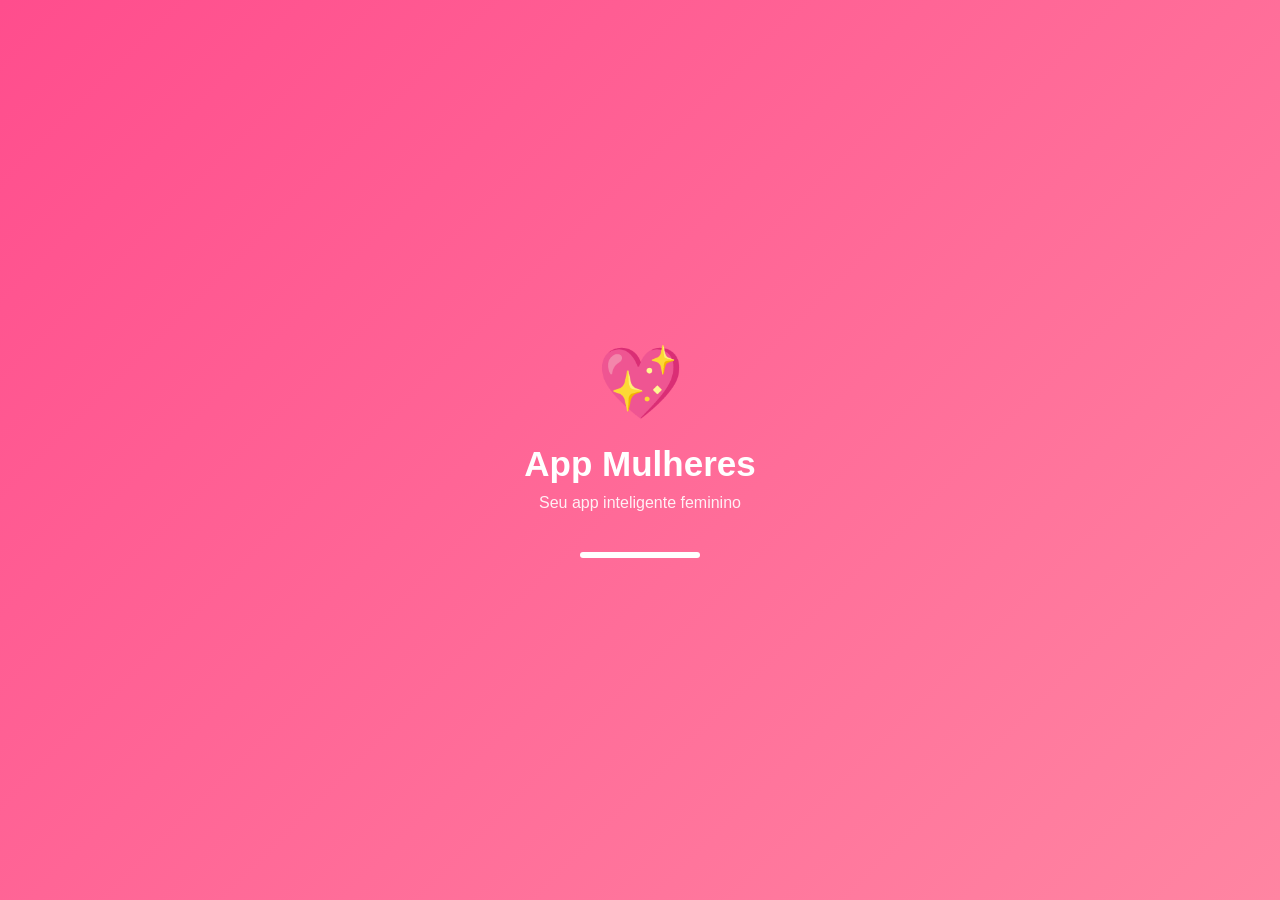
<file: splash.html>
<!DOCTYPE html>
<html lang="pt-br">
<head>

    <meta charset="UTF-8">

    <meta name="viewport"
    content="width=device-width, initial-scale=1.0">

    <title>App Mulheres</title>

    <style>

        *{

            margin: 0;
            padding: 0;
            box-sizing: border-box;

        }

        body{

            width: 100%;
            height: 100vh;

            display: flex;

            justify-content: center;
            align-items: center;

            flex-direction: column;

            background: linear-gradient(
                135deg,
                #ff4d8d,
                #ff85a2
            );

            font-family: Arial;

            overflow: hidden;

        }

        .logo{

            font-size: 70px;

            animation: pulse 1.5s infinite;

        }

        h1{

            color: white;

            margin-top: 20px;

            font-size: 35px;

        }

        p{

            color: white;

            margin-top: 10px;

            opacity: 0.9;

        }

        .loader{

            width: 120px;
            height: 6px;

            background: rgba(255,255,255,0.3);

            border-radius: 10px;

            margin-top: 40px;

            overflow: hidden;

        }

        .loader span{

            display: block;

            width: 0%;

            height: 100%;

            background: white;

            animation: load 3s linear forwards;

        }

        @keyframes load{

            100%{

                width: 100%;

            }

        }

        @keyframes pulse{

            0%{

                transform: scale(1);

            }

            50%{

                transform: scale(1.1);

            }

            100%{

                transform: scale(1);

            }

        }

    </style>

    <script>

        setTimeout(function(){

            window.location.href = "/login_page";

        }, 3000);

    </script>

</head>
<body>

    <div class="logo">

        💖

    </div>

    <h1>

        App Mulheres

    </h1>

    <p>

        Seu app inteligente feminino

    </p>

    <div class="loader">

        <span></span>

    </div>

</body>
</html>
</file>
